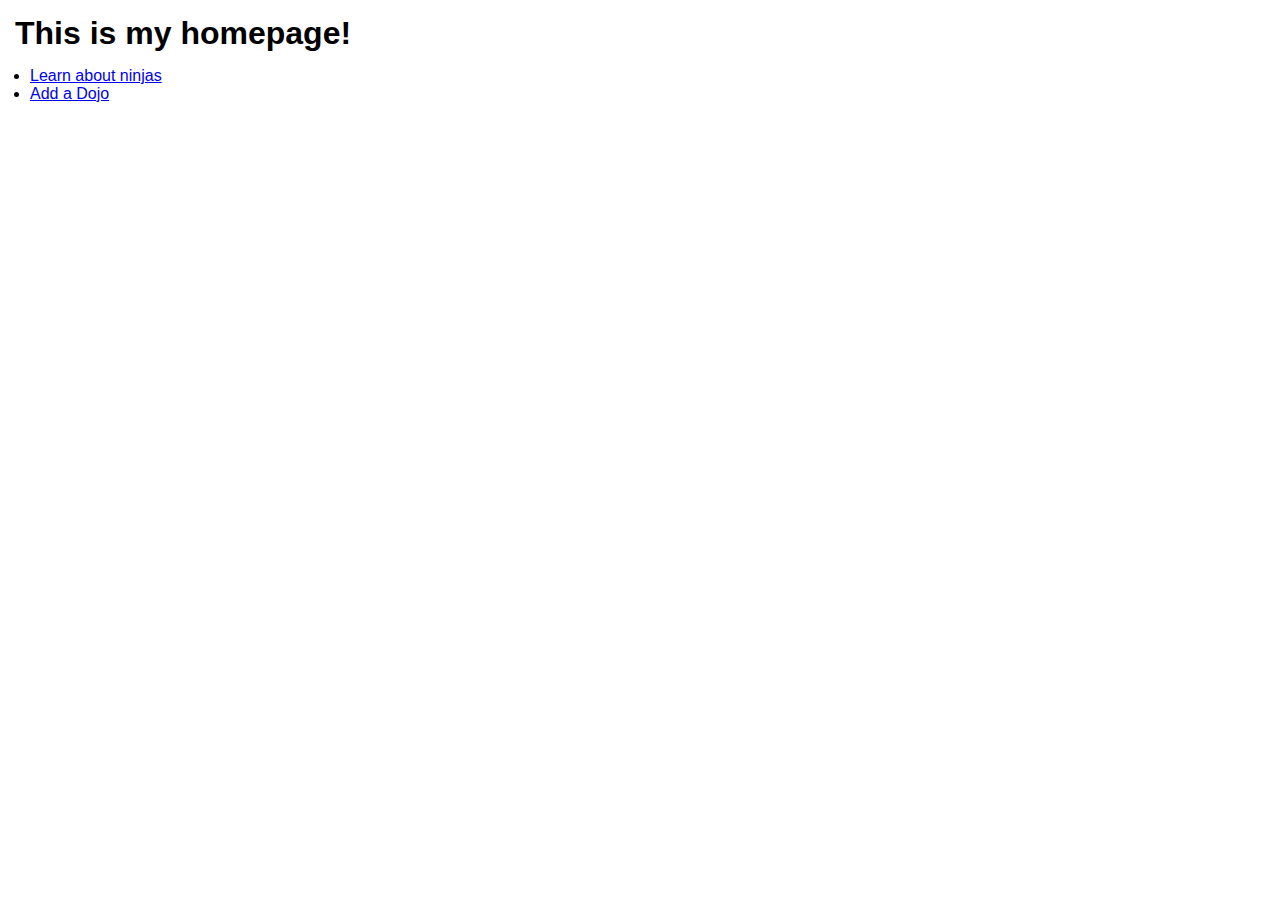
<file: index.html>
<!DOCTYPE html>
<html lang="en">
  <head>
    <meta charset="utf-8">
    <title>Landing Page</title>
    <link rel="stylesheet" href="/stylesheets/style.css">
  </head>
  <body>
    <div class="wrapper">
      <h1>This is my homepage!</h1>
      <ul>
        <li>
          <a href="/ninjas">Learn about ninjas</a>
        </li>
        <li>
          <a href="/dojos/new">Add a Dojo</a>
        </li>
      </ul>
    </div>
  </body>
</html>
</file>
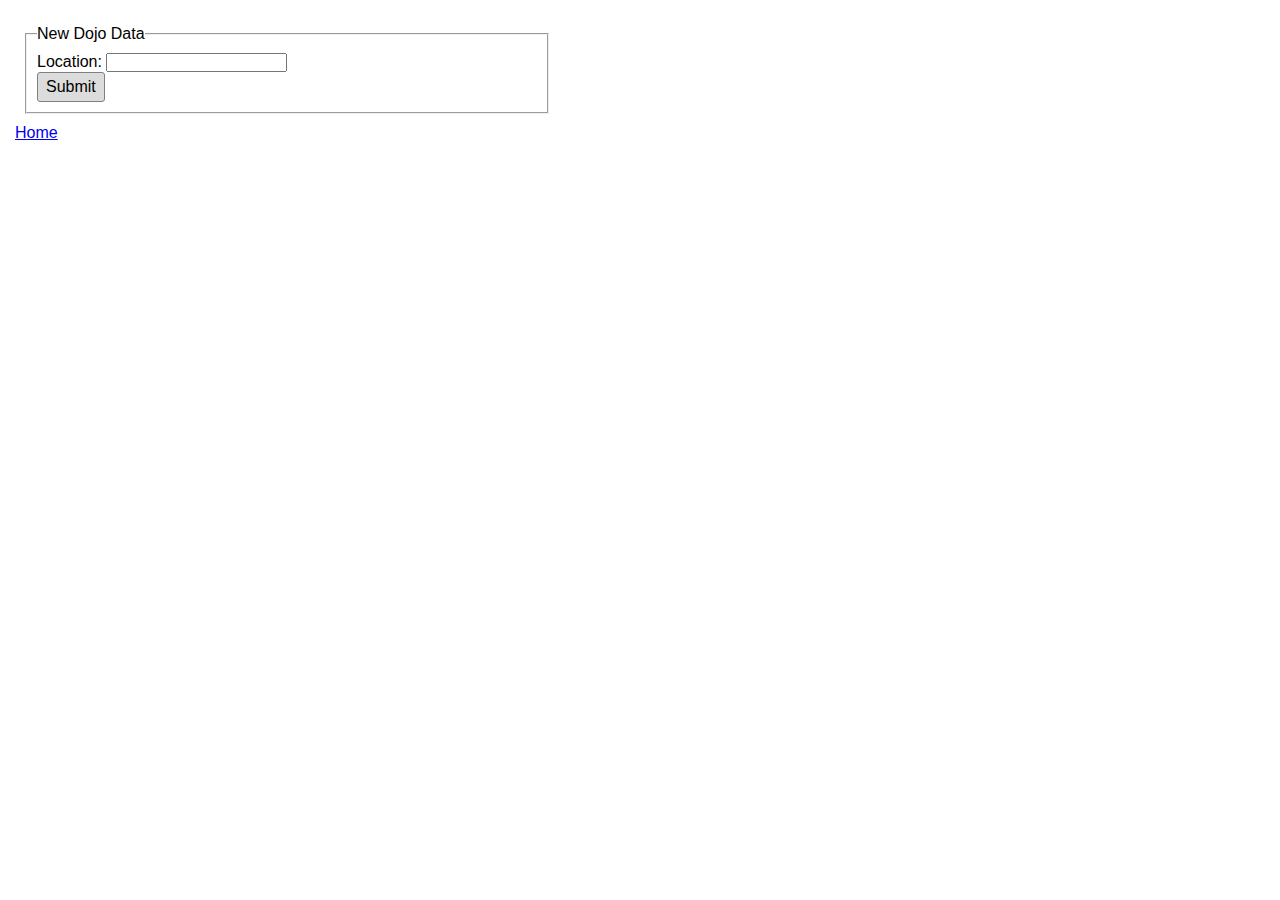
<file: dojos.html>
<!DOCTYPE html>
<html lang="en">
  <head>
    <meta charset="utf-8">
    <title>New Dojo</title>
    <link rel="stylesheet" href="/stylesheets/style.css">
  </head>
  <body>
    <div class="wrapper">
      <form>
        <fieldset>
          <legend>New Dojo Data</legend>
          <label for="location">Location:</label>
          <input type="text" name="location" id="location">
          <br>
          <button>Submit</button>
        </fieldset>
      </form>
      <a href="/">Home</a>
    </div>
  </body>
</html>
</file>
<file: stylesheets/style.css>
* {
  margin: 0px;
  padding: 0px;
  font-family: "Trebuchet MS", Avenir, sans-serif;
}

.wrapper {
  padding: 15px;
}

ul {
  margin: 15px;
}

fieldset {
  display: inline-block;
  margin: 10px;
  padding: 10px;
  width: 500px;
}

button {
  padding: 5px 8px;
  font-size: 1em;
  background-color: gainsboro;
  border: 1px solid gray;
  border-radius: 3px;
}
</file>
